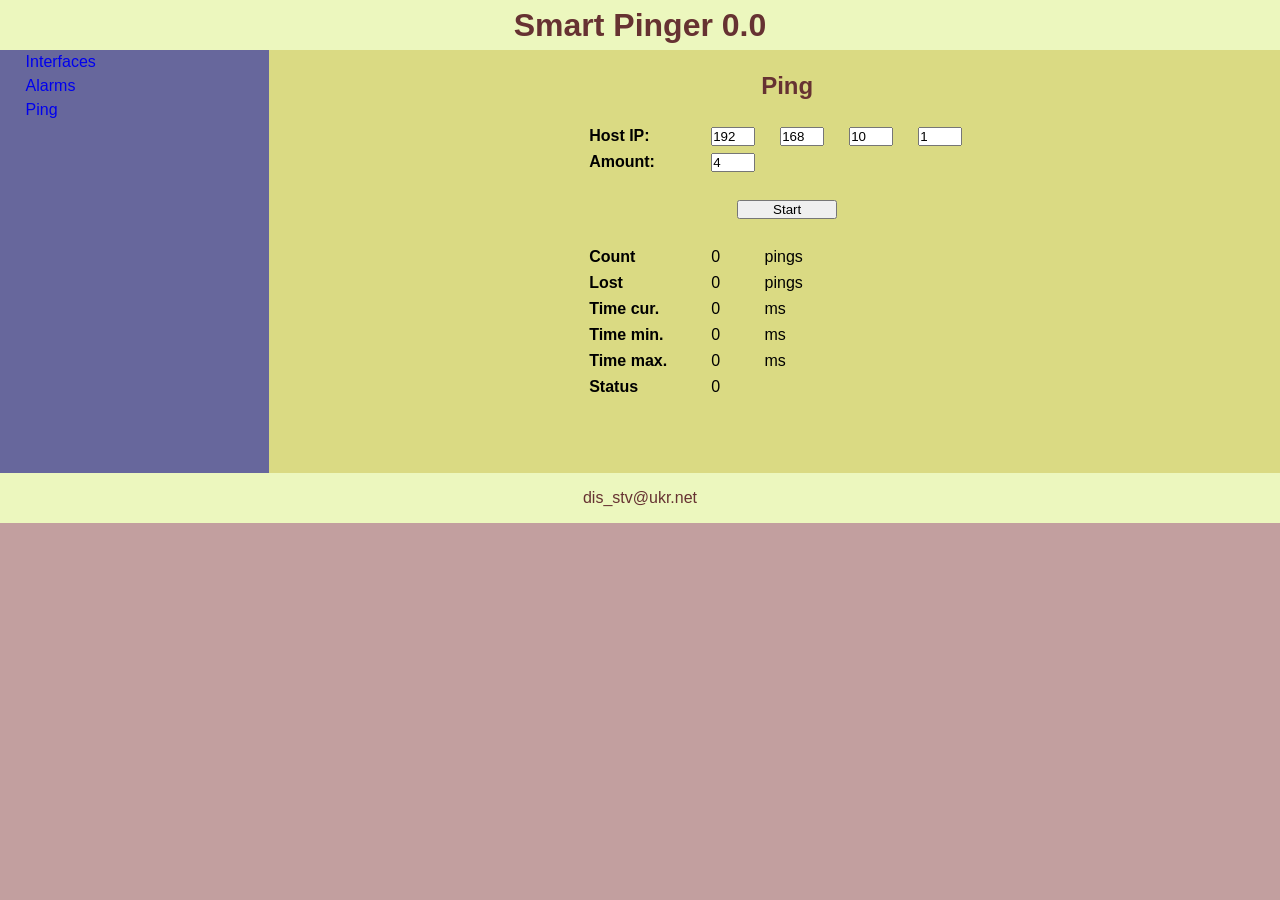
<file: Middlewares/Third_Party/LwIP/src/apps/http/fs/ping.html>
<!DOCTYPE html>
<html lang="en">
<head>
    <meta charset="UTF-8">
    <meta name="viewport" content="width=device-width, initial-scale=1.0">
    <link rel="stylesheet" href="style.css">
    <title>Smart Pinger</title>
</head>
<body onload="onload_ping()">
    <div id="header">
        <h1>Smart Pinger 0.0</h1>
    </div>
    <div class="flex-container">
        <div class="menu">
            <ul>
                <li><a href="index.html" title="інтерфейси" id="ifaces">Interfaces</a></li>
                <li><a href="alarms.html" title="сигналізація" id="alarms">Alarms</a></li>
                <li><a href="ping.html" title="тестування" id="ping">Ping</a></li>
            </ul>
        </div>
        <div class="main">
            <br>
            <h2>Ping</h2>
            <br>
            <table>
                <tr> 
                    <th>Host IP:</th>
                    <td><input class="ip_t" id="hipa1" type="number" value="192" min="0" max="255"></td> 
                    <td><input class="ip_t" id="hipa2" type="number" value="168" min="0" max="255"></td> 
                    <td><input class="ip_t" id="hipa3" type="number" value="10" min="0" max="255"></td> 
                    <td><input class="ip_t" id="hipa4" type="number" value="1" min="0" max="255"></td> 
                </tr> 
                <tr>
                    <th>Amount:</th>
                    <td><input class="ip_t" name="amnt" type="number" value="4" min="4"></td>
                </tr>
            </table>
            <br>
            <div id="ctrl_bttn" style="text-align: center;">
                <input class="submit_b" type="button" onclick="starthandler()" value="Start"</input>
            </div>
            <br>

            <table>
                <tr>
                    <th>Count</th>
                    <td id="inf1">0</td>
                    <td>pings</td>
                </tr>
                <tr>
                    <th>Lost</th>
                    <td id="inf2">0</td>
                    <td>pings</td>
                </tr>
                <tr>
                    <th>Time cur.</th>
                    <td id="inf3">0</td>
                    <td>ms</td>
                </tr>
                <tr>
                    <th>Time min.</th>
                    <td id="inf4">0</td>
                    <td>ms</td>
                </tr>
                <tr>
                    <th>Time max.</th>
                    <td id="inf5">0</td>
                    <td>ms</td>
                </tr>
                <tr>
                    <th>Status</th>
                    <td id="inf6">0</td>
                </tr>
            </table>
            <br>
            <p id="demo5"></p> 
           <br>

            <br>
        </div>
    </div>
    <div id="footer">
        <p>dis_stv@ukr.net</p> 
    </div>

</body>
</html>

<script src="myScript.js"></script>
</file>
<file: Middlewares/Third_Party/LwIP/src/apps/http/fs/style.css>
* {
    margin: 0;
    padding: 0; 
}

body {
    background: #c29f9f;
    font-family:'Segoe UI', Tahoma, Geneva, Verdana, sans-serif;
    line-height: 150%;
}

#header, #footer {
    height: 50px;
    text-align: center;
    line-height: 50px;
    color:#663232;
    background: #ecf7be;
    width: 100%;
}

.flex-container {
    display: flex;
    flex-wrap: nowrap;
    background-color: DodgerBlue;
}

.flex-container .menu {
    background: rgb(103, 103, 156);
    width: 19%;
    padding-left: 2%;
    float: left;
}

.flex-container .main {
    background: rgb(218, 218, 131);
    width: 77%;
    padding-left: 2%;
    float: left;
}

.menu ul li {
    color: rgb(6, 61, 6);
    list-style-type: none;
}

.main h2 {
    text-align: center;
    color: #663232;
}

.main p {
    text-align: justify; 
}

a:hover {
    color: rgb(231, 186, 37);
    cursor:pointer;
    text-decoration: underline;
}

a:link {
    text-decoration: none;
}

table {
    width: 400px; 
    margin-left: auto; 
    margin-right: auto;
}

th {
    width: 120px;
    text-align: left;
}

.ip_t {
    width:40px;
}

.wifi_t {
    width:220px;
}

.submit_b, button {
    display: block; 
    width: 100px; 
    margin-left: auto; 
    margin-right: auto;
}
</file>
